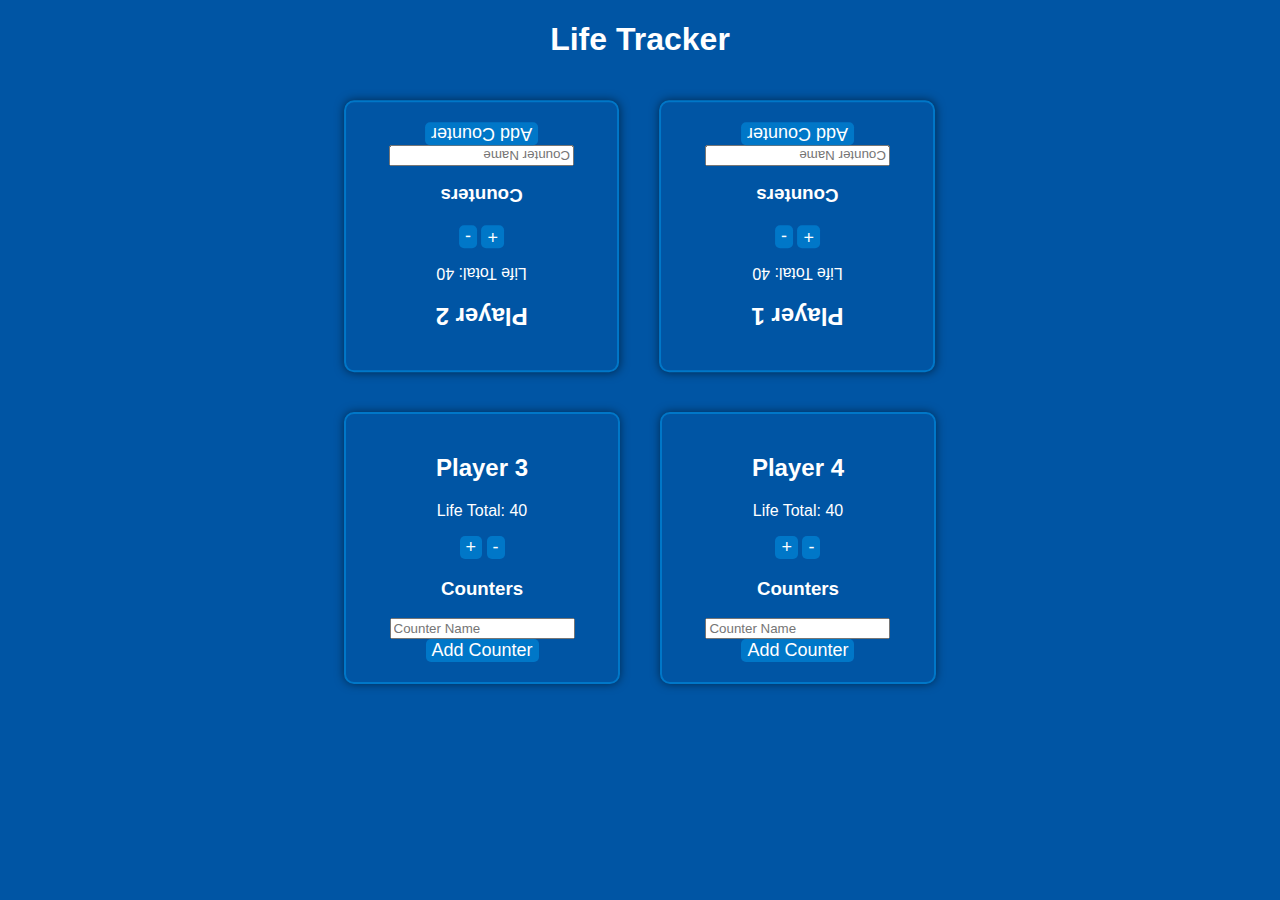
<file: boardgamecounter.html>
<!DOCTYPE html>
<html>
<head>
    <link rel="stylesheet" type="text/css" href="gamestyle.css"> 

    <title>Life Tracker</title>
    <style>
        /* Basic styles for the application */
        body {
            font-family: Arial, sans-serif;
        }
        .player {
            display: inline-block;
            margin: 20px;
        }
        .counter {
            display: inline-block;
            margin: 10px;
        }
    </style>
</head>
<body>
    <h1>Life Tracker</h1>
    <div class="center">
<div class="content1">
    <div class="player">
        <h2>Player 1</h2>
        <p>Life Total: <span id="player1-life">40</span></p>
        <button onclick="incrementLife('player1-life')">+</button>
        <button onclick="decrementLife('player1-life')">-</button>
        <br>
        <h3>Counters</h3>
        <div id="player1-counters">
            <!-- Counter elements will be added here -->
        </div>
        <input type="text" id="player1-counter-name" placeholder="Counter Name">
        <button onclick="addCounter('player1-counters', 'player1-counter-name')">Add Counter</button>
    </div>
    <div class="player">
        <h2>Player 2</h2>
        <p>Life Total: <span id="player2-life">40</span></p>
        <button onclick="incrementLife('player2-life')">+</button>
        <button onclick="decrementLife('player2-life')">-</button>
        <br>
        <h3>Counters</h3>
        <div id="player2-counters">
            <!-- Counter elements will be added here -->
        </div>
        <input type="text" id="player2-counter-name" placeholder="Counter Name">
        <button onclick="addCounter('player2-counters', 'player2-counter-name')">Add Counter</button>
    </div>
    </div>
    <div class="content2">
    <div class="player">
        <h2>Player 3</h2>
        <p>Life Total: <span id="player3-life">40</span></p>
        <button onclick="incrementLife('player3-life')">+</button>
        <button onclick="decrementLife('player3-life')">-</button>
        <br>
        <h3>Counters</h3>
        <div id="player3-counters">
            <!-- Counter elements will be added here -->
        </div>
        <input type="text" id="player3-counter-name" placeholder="Counter Name">
        <button onclick="addCounter('player3-counters', 'player3-counter-name')">Add Counter</button>
    </div>
    <div class="player">
        <h2>Player 4</h2>
        <p>Life Total: <span id="player4-life">40</span></p>
        <button onclick="incrementLife('player4-life')">+</button>
        <button onclick="decrementLife('player4-life')">-</button>
        <br>
        <h3>Counters</h3>
        <div id="player4-counters">
            <!-- Counter elements will be added here -->
        </div>
        <input type="text" id="player4-counter-name" placeholder="Counter Name">
        <button onclick="addCounter('player4-counters', 'player4-counter-name')">Add Counter</button>
    </div>
</div>
</div>
    <!-- Repeat the above structure for players 2, 3, and 4 as needed -->

    <script>
        // Function to increment the life total
        function incrementLife(elementId) {
            const lifeElement = document.getElementById(elementId);
            lifeElement.innerText = parseInt(lifeElement.innerText) + 1;
        }

        // Function to decrement the life total
        function decrementLife(elementId) {
            const lifeElement = document.getElementById(elementId);
            lifeElement.innerText = parseInt(lifeElement.innerText) - 1;
        }

        // Function to add a counter
        function addCounter(countersId, counterNameId) {
            const countersElement = document.getElementById(countersId);
            const counterNameElement = document.getElementById(counterNameId);

            const newCounter = document.createElement('div');
            newCounter.className = 'counter';
            newCounter.innerHTML = `
                <p>${counterNameElement.value}: <span id="${counterNameElement.value}-value">0</span></p>
                <button onclick="incrementCounter('${counterNameElement.value}-value')">+</button>
                <button onclick="decrementCounter('${counterNameElement.value}-value')">-</button>
            `;

            countersElement.appendChild(newCounter);
            counterNameElement.value = ''; // Clear the input field
        }

        // Function to increment a counter
        function incrementCounter(elementId) {
            const counterValueElement = document.getElementById(elementId);
            counterValueElement.innerText = parseInt(counterValueElement.innerText) + 1;
        }

        // Function to decrement a counter
        function decrementCounter(elementId) {
            const counterValueElement = document.getElementById(elementId);
            counterValueElement.innerText = parseInt(counterValueElement.innerText) - 1;
        }
    </script>
</body>
</html>
</file>
<file: gamestyle.css>
body {
    font-family: 'Helvetica', sans-serif;
    color: #FFFFFF; /* White text */
    text-align: center;
    background-color: #0055A4; /* Deep blue background */
    margin: 0;
    padding: 0;
    justify-content: center;
}

.center {

    display: flex;
    flex-wrap: wrap;
    justify-content: center;
}


.content1 {
    display: flex;
} 

.content2 {
    display: flex;
} 
.container {
    display: flex;
    flex-wrap: wrap;
    justify-content: center;
} 
.player {
    width: 100%; /* Adjust this as needed */
    margin: 20px;
    padding: 20px;
    background-color: #0055A4; /* Deep blue background */
    border: 2px solid #0077C8; /* Light blue border */
    border-radius: 10px;
    box-shadow: 0px 0px 10px rgba(0, 0, 0, 0.5);
    color: #FFFFFF; /* White text */
    display: flex;
    flex-direction: column; /* Align items in a column for mobile */
}
.counter {
    display: inline-block;
    margin: 10px;
}
button {
    background-color: #0077C8; /* Light blue button background */
    color: #FFFFFF; /* White button text */
    border: none;
    border-radius: 5px;
    font-size: 18px;
    cursor: pointer;
}
button:hover {
    background-color: #0055A4; /* Darker blue on hover */
}

.card {
    width: 100%;
    max-width: 300px; /* Set a maximum width for the card */
    margin: 20px auto;
    padding: 20px;
    background-color: #00274C; /* Dark blue card background */
    border: 2px solid #0077C8; /* Light blue border */
    border-radius: 10px;
    box-shadow: 0px 0px 10px rgba(0, 0, 0, 0.5);
}

.card h1 {
    font-size: 24px;
    margin-bottom: 10px;
    color: #00AEEF; /* Bright blue card title */
}

.card p {
    font-size: 16px;
    line-height: 1.4;
}

.button {
    display: inline-block;
    padding: 10px 20px;
    margin: 10px;
    background-color: #0077C8; /* Light blue button background */
    color: #FFFFFF; /* White button text */
    text-decoration: none;
    border: none;
    border-radius: 5px;
    font-size: 18px;
    cursor: pointer;
}

.button:hover {
    background-color: #0055A4; /* Darker blue on hover */
}

.blue-text {
    color: #00AEEF; /* Bright blue text */
}

.blue-link {
    color: #0077C8; /* Light blue link color */
    text-decoration: none;
    transition: color 0.2s;
}

.blue-link:hover {
    color: #0055A4; /* Darker blue link color on hover */
}


/* Media query for landscape (wider) screens */
@media screen and (min-width: 768px) {
    .content1 {
        flex-direction: row; /* Arrange players horizontally for wider screens */
        transform: rotate(180deg);
        justify-content: center;


    }
    .content2 {
        flex-direction: row; /* Arrange players horizontally for wider screens */
        justify-content: center;

    }

    .player {
        width: 30%; 
    }

    
    
}
</file>
